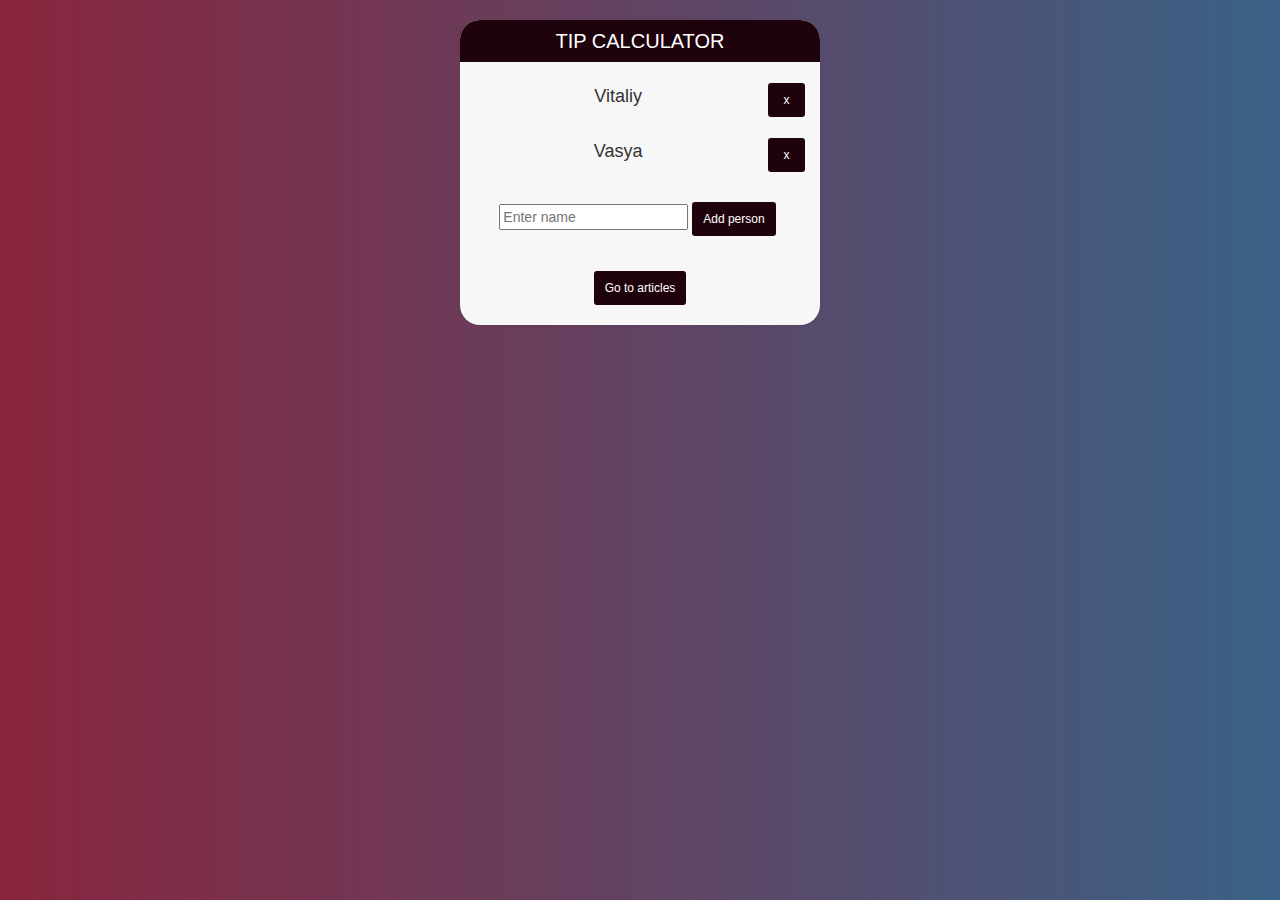
<file: index.html>
<!DOCTYPE html>
<html lang="en">
<head>
  <meta charset="UTF-8">
  <meta name="viewport" content="width=device-width, initial-scale=1.0">
  <meta http-equiv="X-UA-Compatible" content="ie=edge">
  <link rel="stylesheet" href="styles.css">
  <link rel="stylesheet" href="https://maxcdn.bootstrapcdn.com/bootstrap/3.4.1/css/bootstrap.min.css">
  <title>Document</title>
</head>
<body>
  <div id="container">
    <h1 class="title">Tip Calculator</h1>
    <div class="articles" id="persons">
      <div class="peoples-block">
        <div class="form-group">
          <h4>Vitaliy</h4>
        </div>
        <button type="button" class="btn btn-sm delete-btn">x</button>
      </div>
      <div class="peoples-block">
        <div class="form-group">
          <h4>Vasya</h4>
        </div>
        <button type="button" class="btn btn-sm delete-btn">x</button>
      </div>
    </div>
    <div class="form-group">
      <input type="text" name="" value="" placeholder="Enter name" id="person-input">
      <button type="button" class="btn btn-sm add-person-btn" id="new-person">Add person</button>
    </div>
    <br>
    <button type="button" id="going-articles" class="btn btn-sm going-btn">Go to articles</button>
  </div>
</body>
</html>

<script src="persons.js" charset="utf-8"></script>
</file>
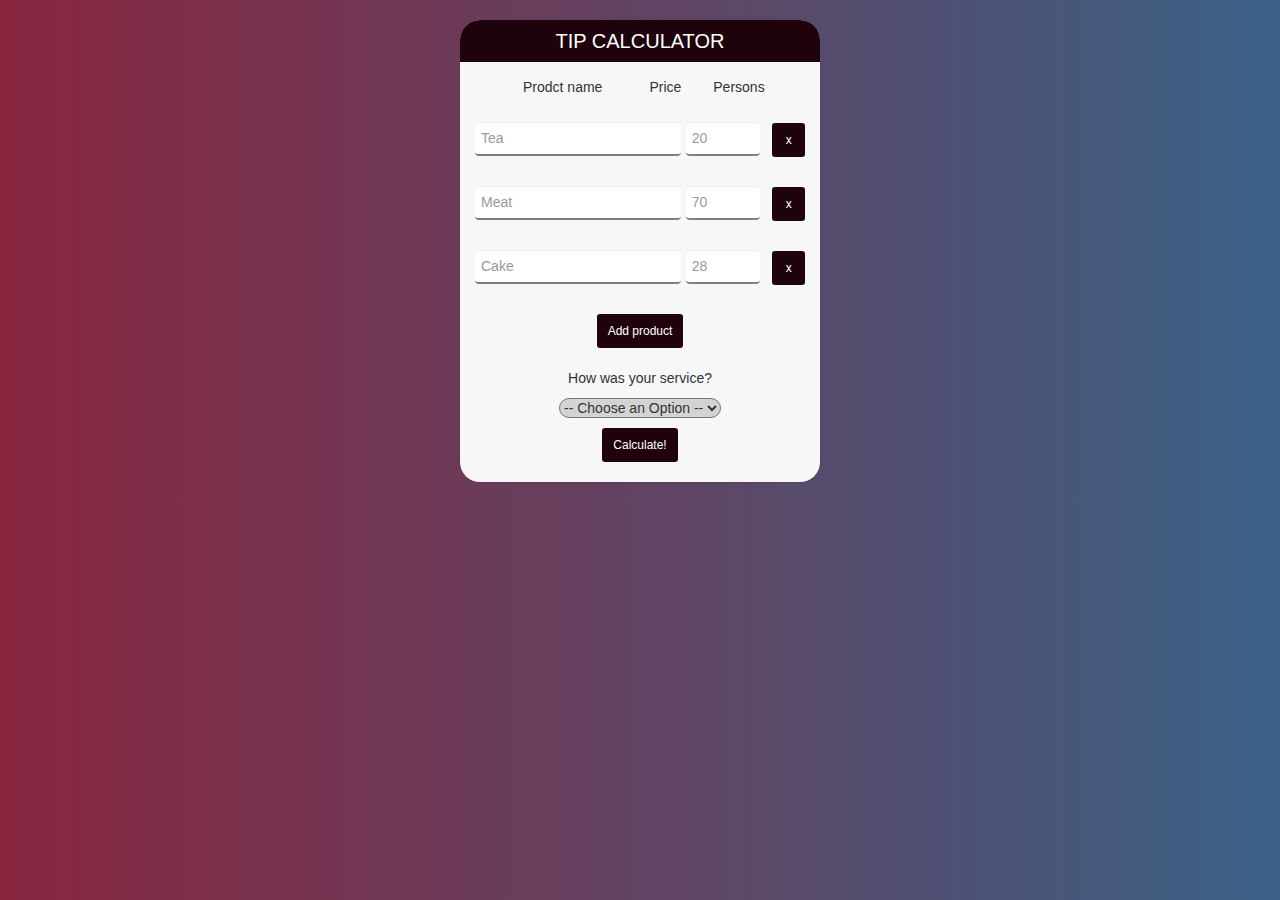
<file: articles.html>
<!DOCTYPE html>
<html>
  <head>
  <link rel="stylesheet" type="text/css" href="styles.css" />
  <link rel="stylesheet" href="https://maxcdn.bootstrapcdn.com/bootstrap/3.4.1/css/bootstrap.min.css">
  <script src="https://ajax.googleapis.com/ajax/libs/jquery/3.2.1/jquery.min.js"></script>
  </head>
  <body>
    <div id="container">
      <h1 class="title">Tip Calculator</h1>
        <div class="articles" id="articles">
          <ul class="article-lable">
            <li class="lable-name"><lable>Prodct name</lable></li>
            <li class="lable-name"><lable>Price</lable></li>
            <li class="lable-name"><lable>Persons</lable></li>
          </ul>
          <div class="article-block">
            <div class="form-group form-article">
              <input type="text" placeholder="Tea" class="form-control article-name" id="article1">
            </div>
            <div class="form-group form-price">
              <input type="number" placeholder="20"  class="form-control article-price" id="price1">
            </div>
            <div class="form-group multiSelect">
            </div>
            <button type="button" class="btn btn-sm delete-btn">x</button>
          </div>
          <div class="article-block">
            <div class="form-group form-article">
              <input type="text" placeholder="Meat" class="form-control article-name" id="article2">
            </div>
            <div class="form-group form-price">
              <input type="number" placeholder="70"  class="form-control article-price" id="price2">
            </div>
            <div class="form-group multiSelect">
            </div>
            <button type="button" class="btn btn-sm delete-btn">x</button>
          </div>
          <div class="article-block">
            <div class="form-group form-article">
              <input type="text" placeholder="Cake"  class="form-control article-name" id="article3">
            </div>
            <div class="form-group form-price">
              <input type="number" placeholder="28"   class="form-control article-price" id="price3">
            </div>
            <div class="form-group multiSelect">

            </div>
            <button type="button" class="btn btn-sm delete-btn">x</button>
          </div>
        </div>
        <button type="button" id="new-article" class="btn btn-sm result-btn">Add product</button>
        <form class="tip-section" id='tip'>
          <p>How was your service?</p>
          <p>
            <select id="serviceQual">
              <option disabled selected value="0">-- Choose an Option --</option>
              <option value="0.3">30&#37; &#45; Outstanding</option>
              <option value="0.2">20&#37; &#45; Good</option>
              <option value="0.15">15&#37; &#45; It was OK</option>
              <option value="0.1">10&#37; &#45; Bad</option>
              <option value="0.05">5&#37; &#45; Terrible</option>
            </select>
          </p>
        <button type="button" id="calculate" class="btn btn-sm result-btn">Calculate!</button>

        </form>
    </div>
    <div id="check">
      <h2 class="result-header">Results</h2>
      <div class="term-grid grid-header">
        <label>Person name</label>
        <label>Price</label>
        <label>Product</label>
      </div>
      <div class="term-grid">
        <div class="definition" id="articleName"></div>
        <div class="definition" id="perPersonPrice"></div>
        <div class="alternate" id="personsCount"></div>
      </div>
      <div class="term-grid grid-footer" id="totalAndTip">

      </div>
    </div>
  </body>
</html>

<script type="text/javascript" src="calculator.js"></script>
</file>
<file: styles.css>
body {
  font-family: sans-serif;
  background: #3a6186;  /* fallback for old browsers */
  background: -webkit-linear-gradient(to right, #89253e, #3a6186);  /* Chrome 10-25, Safari 5.1-6 */
  background: linear-gradient(to right, #89253e, #3a6186); /* W3C, IE 10+/ Edge, Firefox 16+, Chrome 26+, Opera 12+, Safari 7+ */
  text-align: center;
}
.price {
  width: 100px;
}
.article-block {
  display: flex;
  padding-top: 10px;
}
.articles .form-group:first-child{
  width: 165%;
}
.articles .form-group input {
  margin-top: 5px;
  display: block;
  margin-right: 3px;
}
#container, #check {
  width: 360px;
  margin: 20px auto;
  background: #f7f7f7;
  box-shadow: 0 0 3px rgba(0, 0, 0, 0.1);
  border-radius: 20px;
}
.title, .result-header {
  background: #1F030C;
  color: white;
  margin: 0;
  padding: 10px;
  text-transform: uppercase;
  font-size: 20px;
  font-weight: normal;
  border-top-left-radius: 20px;
  border-top-right-radius: 20px;
}
.articles {
  padding: 15px;
}
.articles input[type='text'] {
}
.form-group {
  padding-right: 5px;
}
.articles input {
  border: none;
  border-bottom: 2px solid grey;
  padding: 6px;
}
#serviceQual {
  border-radius: 10px;
  background-color: lightgrey;
}
#calculate, #new-article, #going-articles {
  margin-bottom: 20px;
}
.btn {
  background: #1F030C;
  color: #fff;
}
.result-btn:hover, .delete-btn:hover, .add-person-btn:hover, .going-btn:hover {
  color: #fff !important;
}
.result-btn:focus, .delete-btn:focus, .add-person-btn:focus {
  color: #fff !important;
  outline: none !important;
}
.btn-sm {
  height: 34px;
}
.delete-btn {
  margin-top: 6px;
  margin-bottom: 14px !important;
  margin-left: 2px;
  width: 50px;
}
.article-lable {
  display: flex;
  list-style: none;
}
.lable-name:first-child {
  padding-left: 8px;
}
.lable-name {
  padding-left: 47px;
}
.lable-name:last-child {
  padding-left: 32px;
}
.peoples-block {
  display: flex;
}

/* Set up a grid */

.term-grid {
  max-width: 1000px;
  margin: auto;
  display: grid;
  grid-template-columns: 2fr 2fr 2fr;
  grid-gap: 2em;
  padding: 1em 0;
}
.term-grid label {
  text-align: center;
}
.grid-header {
  text-decoration: underline;
  border-bottom: unset;
}
.grid-footer {
  grid-template-columns: 2fr;
  grid-gap: 0.5em;
}
#check {
  display: none;
}
/* .articles, #new-article, .tip-section {
  display: none;
} */

.multiselect {
  width: 67px;
}

.selectBox {
  position: relative;
}

.selectBox select {
  width: 100%;
  height: 35px;
  font-weight: bold;
  font-size: 12px;
  line-height: 1.5;

  background-color: #1F030C;
  color: #fff;
  margin-top: 5px
}

.overSelect {
  position: absolute;
  left: 0;
  right: 0;
  top: 0;
  bottom: 0;
}

.checkboxes {
  display: none;
  border: 1px #1F030C solid;
  border-radius: 3px;
  background-color: #1F030C;
  color: white;
  font-size: 12px;
}

.checkboxes label {
  display: flex;
}

.checkboxes label:hover {
  background-color: #5E3643;
  color: #fff;
  transition: 0.1s linear;
}
.checkname {
  margin-left: 4px !important;
}
.checkBoxName {
  padding-top: 3px;
}
.error {
  text-align: left;
  font-size: 10px;
  padding: 2px 0 0px 5px;
  color: red;
  font-style: italic;
}
</file>
